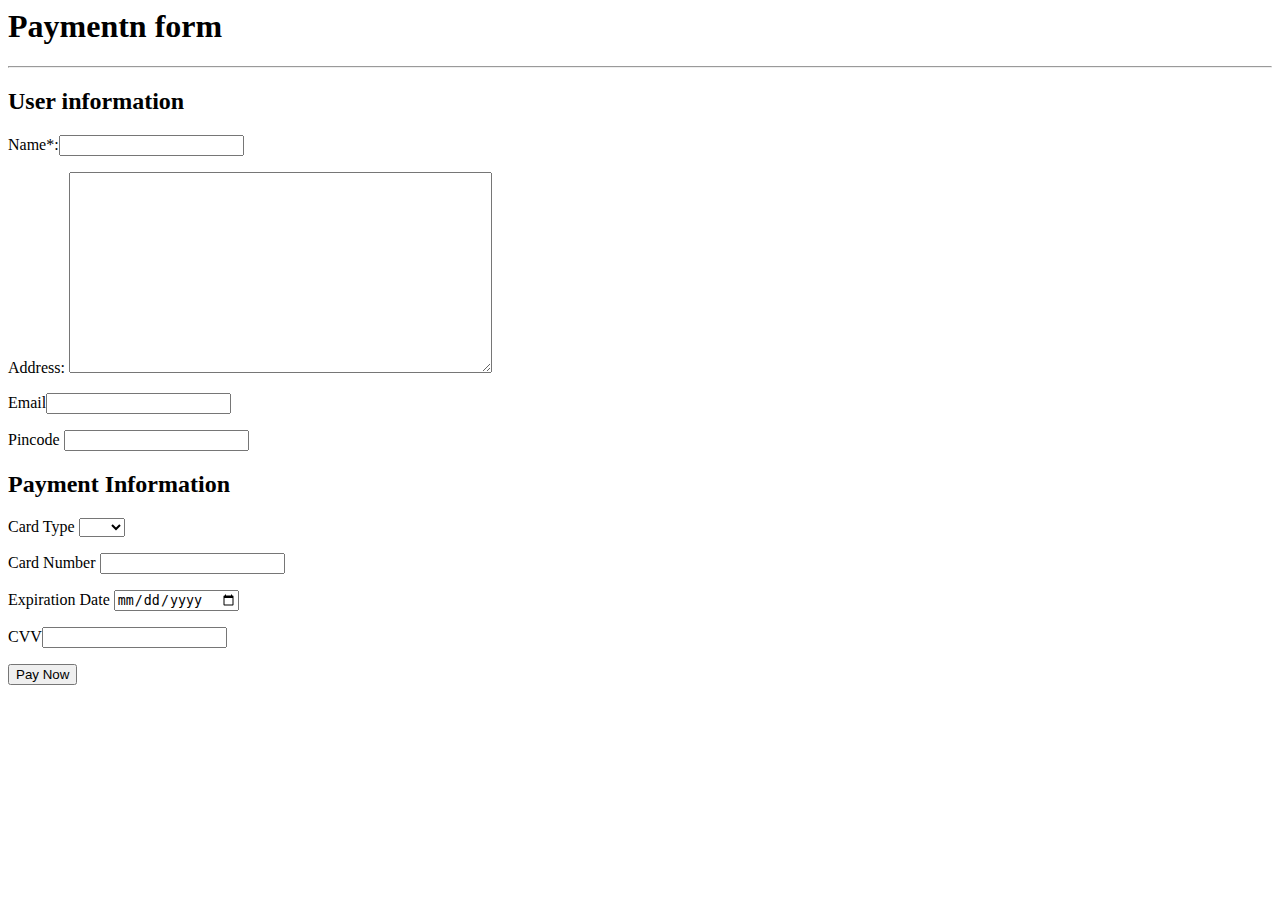
<file: reeha js/story teller/contect.html>
<head>

</head><title>Payment Form</title>
  </head>
    <body>
      <div class="container">
      <form action="">
        <h1 class="main_heading">Paymentn form</h1>
        <hr>

        <h2> User information</h2>
        <p>Name*:<input type="text"
      name ="name" required></p>

        <p>Address: <textarea name:"address"id="address" cols="50" rows="13"></textarea></p>
        <p>Email<input type="email" name="email id="email"></p>
          <p>Pincode <input type="number" name="pincode" id="pincode"></p>
          <h2>Payment Information</h2>
          <p>Card Type
          <select name="card_type" id="card_type">
          <option value="--select a card type--"> </option>
            <option value="visa">visa</option>
             <option value="hbl">hbl</option>
          </select>
          </p>
          <p>Card Number <input type="number" name="card_number" id="card_number"></p>
          <p> Expiration Date <input type="date" name="exp_date" id="exp_date"></p>
          <p>CVV<input type="password" name="cvv" id="cvv"></p>
          <input type="Submit" value="Pay Now">
     </form>
          </div>
</body>
</file>
